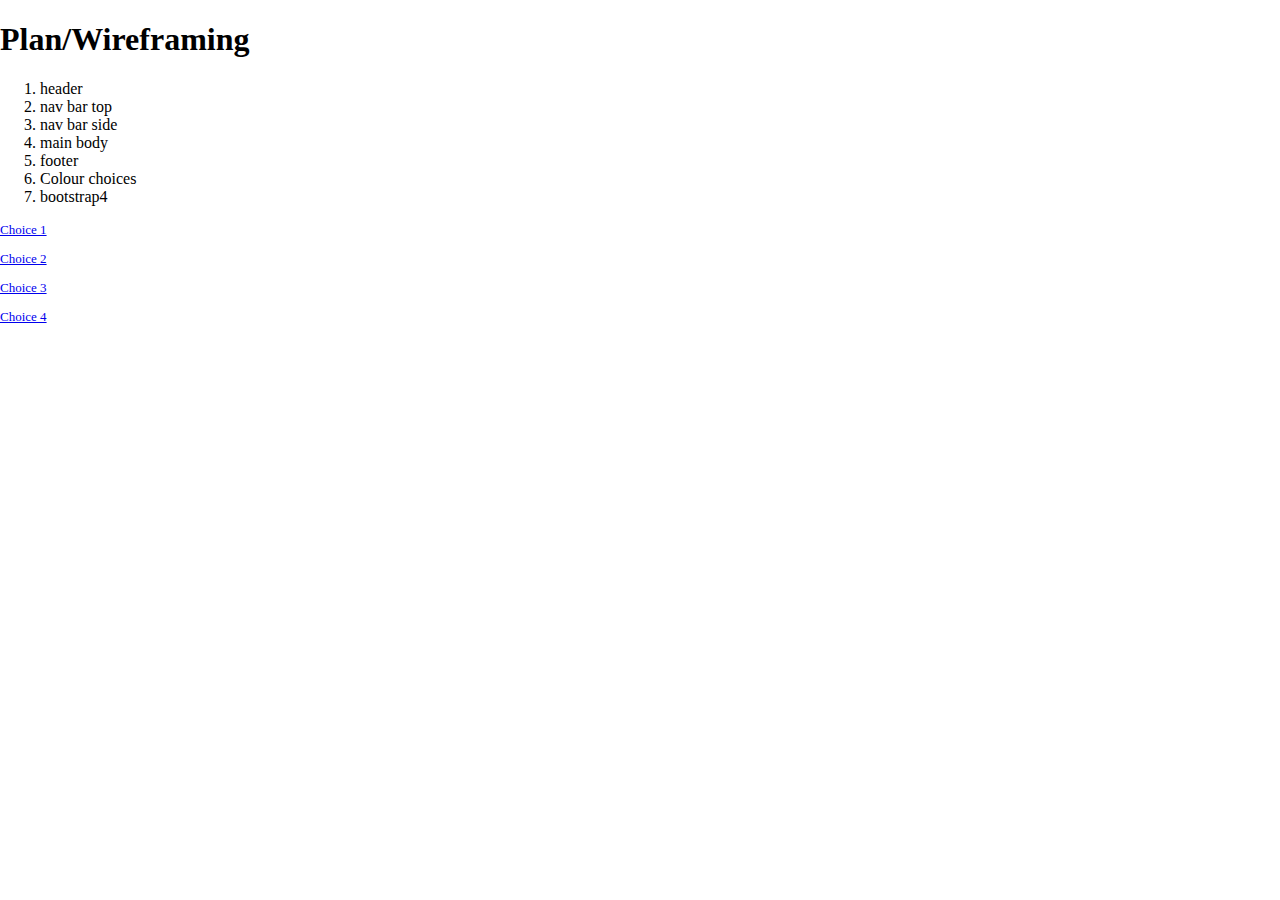
<file: index.html>
<!DOCTYPE html>
<html lang="en">

<head>
    <meta charset="UTF-8">
    <meta name="viewport" content="width=device-width, initial-scale=1.0">
    <title>FreewareLovers Testing</title>
    <link rel="stylesheet" href="style.css">
    <link rel="stylesheet" href="https://stackpath.bootstrapcdn.com/bootstrap/4.1.3/css/bootstrap.min.css"
        integrity="sha384-MCw98/SFnGE8fJT3GXwEOngsV7Zt27NXFoaoApmYm81iuXoPkFOJwJ8ERdknLPMO" crossorigin="anonymous">


</head>

<body>

    <h1>Plan/Wireframing</h1>
    <ol>
        <li>header</li>
        <li>nav bar top</li>
        <li>nav bar side</li>
        <li>main body</li>
        <li>footer</li>
        <li>Colour choices</li>
        <li>bootstrap4</li>
    </ol>

    <p><a href="indexstyle1.html">Choice 1</a></p>
    <p><a href="indexstyle2.html">Choice 2</a></p>
    <p><a href="indexstyle3.html">Choice 3</a></p>
    <p><a href="indexstyle4.html">Choice 4</a></p>

    <script src="https://code.jquery.com/jquery-3.3.1.slim.min.js"
        integrity="sha384-q8i/X+965DzO0rT7abK41JStQIAqVgRVzpbzo5smXKp4YfRvH+8abtTE1Pi6jizo" crossorigin="anonymous">
    </script>
    <script src="https://cdnjs.cloudflare.com/ajax/libs/popper.js/1.14.3/umd/popper.min.js"
        integrity="sha384-ZMP7rVo3mIykV+2+9J3UJ46jBk0WLaUAdn689aCwoqbBJiSnjAK/l8WvCWPIPm49" crossorigin="anonymous">
    </script>
    <script src="https://stackpath.bootstrapcdn.com/bootstrap/4.1.3/js/bootstrap.min.js"
        integrity="sha384-ChfqqxuZUCnJSK3+MXmPNIyE6ZbWh2IMqE241rYiqJxyMiZ6OW/JmZQ5stwEULTy" crossorigin="anonymous">
    </script>
</body>

</html>
</file>
<file: style.css>
* {
    box-sizing: border-box;
}

html,
body {
    padding: 0;
    margin: 0;
}

nav {
    height: 10vh;
}

#contactForm {
    width: 50vw;
    margin: 20vh auto;
    border: 2px;
    border: solid;
    padding: 20px;
    border-radius: 10px;
}


.footer {
    width: 100%;
    z-index: 1;
}



.fab1 {
    font-size: 30px;
    margin-left: 10px;
    margin-right: 10px;
    color: white;
    z-index: 1;
}

.footer a:hover {
    transform: scale(1.2);
    -webkit-transform: scale(1.2);
}

#footertext {
    color: white;

}

#footertext2 {
    color: black;
}

.fab2 {
    color: black;
    font-size: 30px;
    margin-left: 10px;
    margin-right: 10px;
    z-index: 1;
}

#footertext,
p {
    font-size: 13px;
}
</file>
